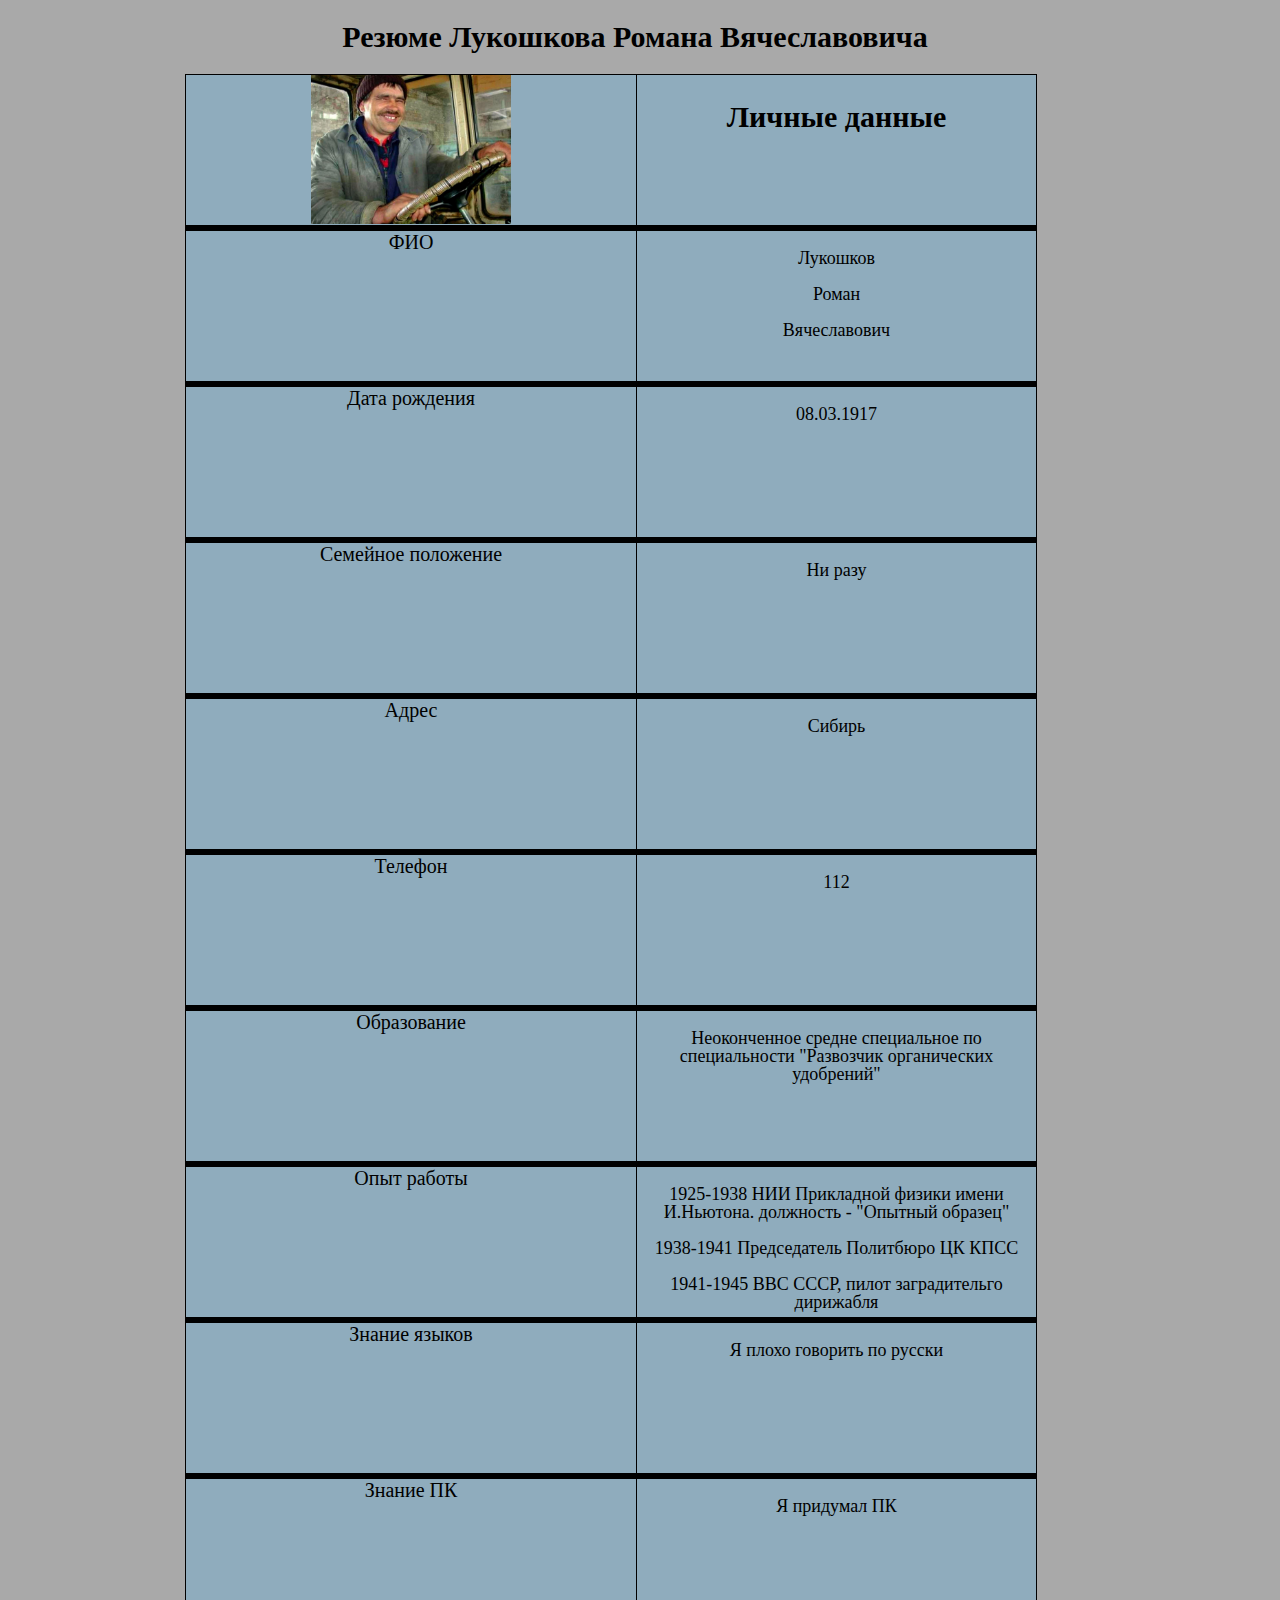
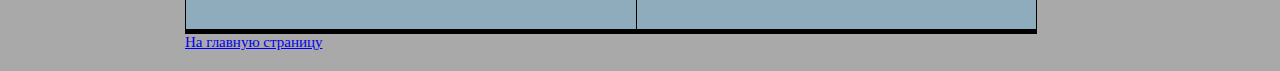
<file: index.html>
<!DOCTYPE html>
<html>
  <head>
    <meta charset="utf-8">
    <title>Резюме</title>
    <link href="styles/style.css" rel="stylesheet" type="text/css">
   </head>
  <body>
      <h1>Резюме Лукошкова Романа Вячеславовича</h1>
    <div class="container">
            <div class="column1"><img src="images/lukoshkov_foto.jpg" alt="фотография Лукошков Роман Вячеславович">
            </div>
            <div class="column2">
                <h2>Личные данные</h2>
            </div>
            <div class="column3">ФИО</div>
            <div class="column4">
                <p>Лукошков</p>
                <p>Роман</p>
                <p>Вячеславович</p>
            </div>
            <div class="column5">Дата рождения</div>
            <div class="column6">
                <p>08.03.1917</p>
                </div>
            <div class="column7">Семейное положение</div>
            <div class="column8">
                <p>Ни разу</p>
            </div>
            <div class="column9">Адрес</div>
            <div class="column10">
                <p>Сибирь</p>
            </div>
            <div class="column11">Телефон</div>
            <div class="column12">
                <p>112</p>
            </div>
            <div class="column13">Образование</div>
            <div class="column14">
                <p>Неоконченное средне специальное по специальности "Развозчик органических удобрений"</p>
            </div>
            <div class="column15">Опыт работы</div>
            <div class="column16"> 
               <p>1925-1938 НИИ Прикладной физики имени И.Ньютона. должность - "Опытный образец"</p>
               <p>1938-1941 Председатель Политбюро ЦК КПСС</p>
               <p>1941-1945 ВВС СССР, пилот заградительго дирижабля</p>
            </div>
            <div class="column17">Знание языков</div>
            <div class="column18">
                <p>Я плохо говорить по русски</p>
            </div>
            <div class="column19">Знание ПК</div>
            <div class="column20">
                <p>Я придумал ПК</p>
            </div>
         </div>  
    <a href="index1.html">На главную страницу</a>
</body>
</html>
</file>
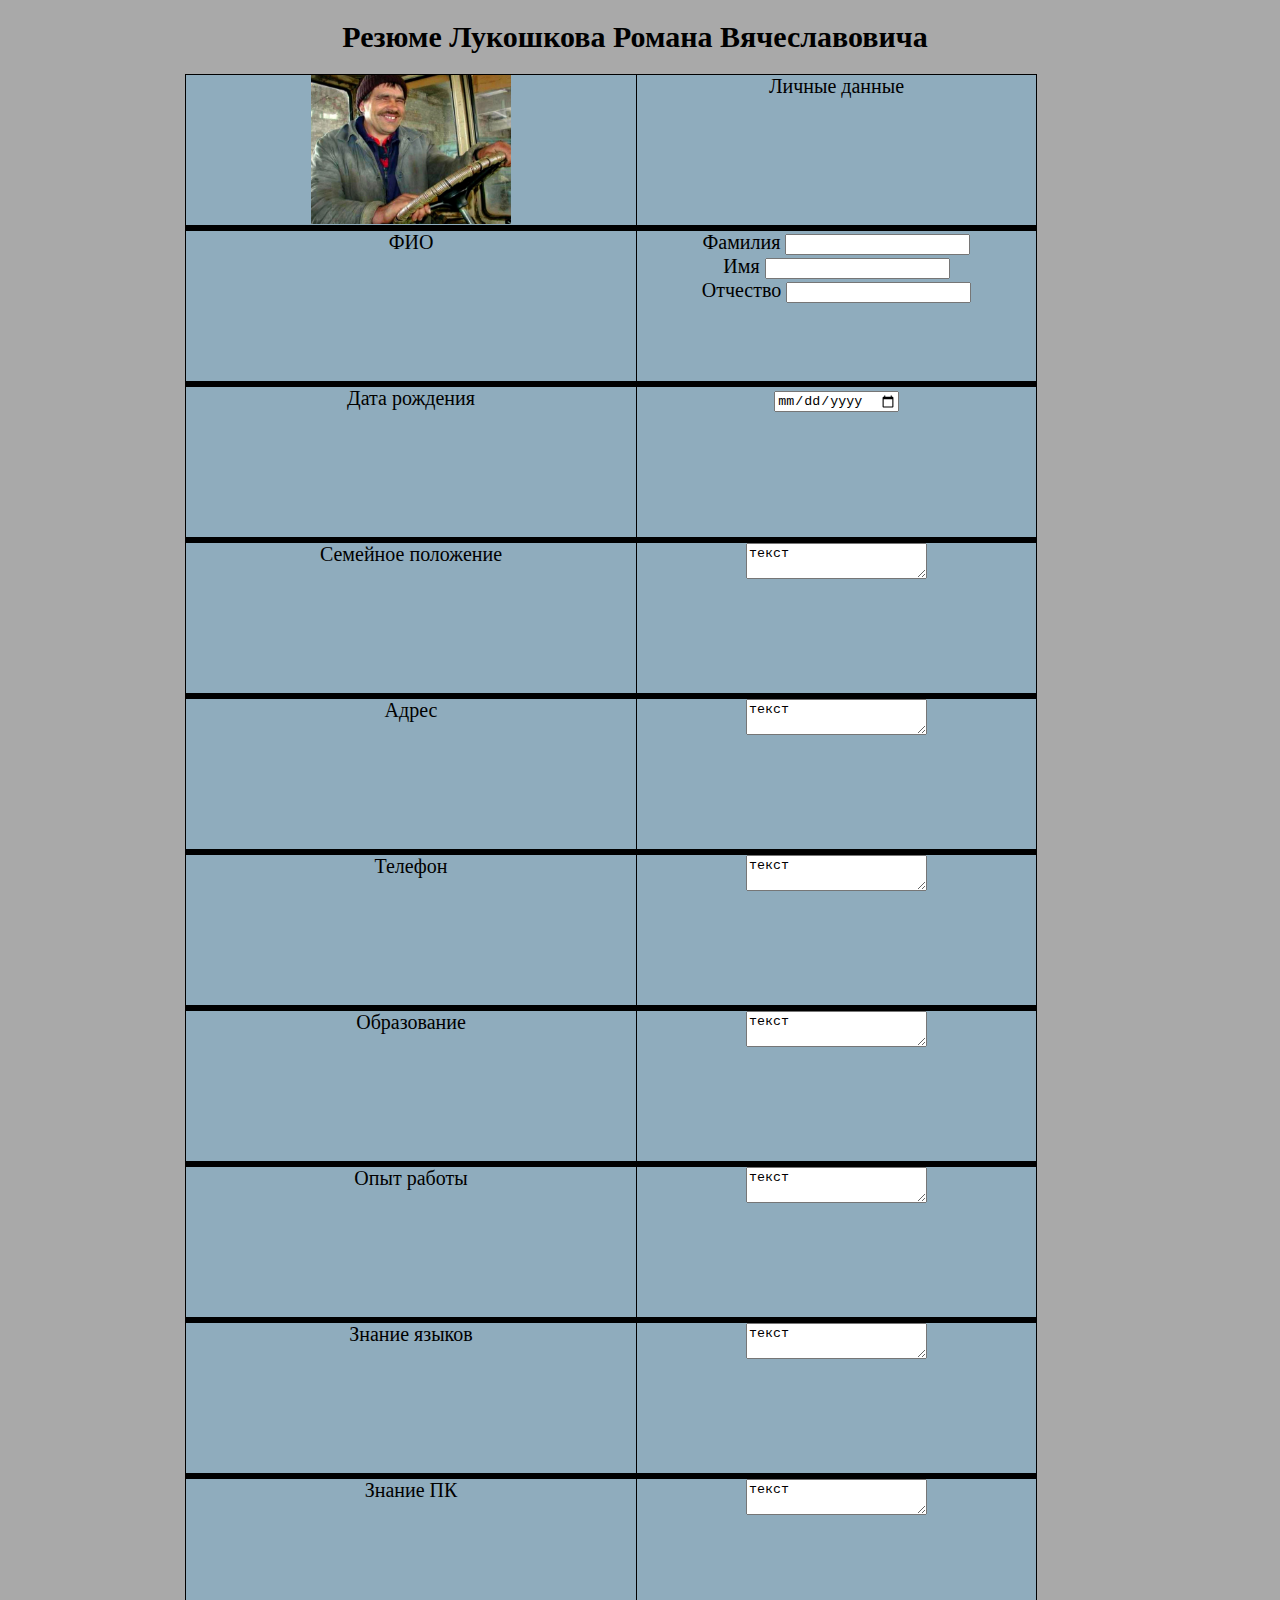
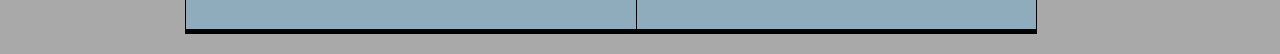
<file: resum.html>
<!DOCTYPE html>
<html>
  <head>
    <meta charset="utf-8">
    <title>Резюме</title>
    <link href="styles/style.css" rel="stylesheet" type="text/css">
   </head>
  <body>
    <h1></h1>
      <div class='fio'>    <h1>Резюме Лукошкова Романа Вячеславовича</h1>
        <div class="container">
            <div class="column1"><img src="images/lukoshkov_foto.jpg" alt="фотография Лукошков Роман Вячеславович">
            </div>
            <div class="column2">Личные данные</div>
            <form>
            <div class="column3">ФИО</div>
            <div class="column4">
                <div class="col1">Фамилия
                <input type="textF" name="textF"></div>
                <div class="col2">Имя
                <input type="textI"></div>
                <div class="col3">Отчество
                <input type="textO"></div>
            </div>
        </form>
            <div class="column5">Дата рождения</div>
            <div class="column6">
                <div class="dt">
                    <input type="date"> </div>
                </div>
            <div class="column7">Семейное положение</div>
            <div class="column8">
                <textarea>текст</textarea>
            </div>
            <div class="column9">Адрес</div>
            <div class="column10">
                <textarea>текст</textarea>
            </div>
            <div class="column11">Телефон</div>
            <div class="column12">
                <textarea>текст</textarea>
            </div>
            <div class="column13">Образование</div>
            <div class="column14">
                <textarea>текст</textarea>
            </div>
            <div class="column15">Опыт работы</div>
            <div class="column16"> 
                <textarea>текст</textarea>
            </div>
            <div class="column17">Знание языков</div>
            <div class="column18">
                <textarea>текст</textarea>
            </div>
            <div class="column19">Знание ПК</div>
            <div class="column20">
                <textarea>текст</textarea>
            </div>
         </div>  
         <script>
         var myHeading = document.querySelector(h1);
         myHeading.textContent = textF
         </script>
</body>
</html>
</file>
<file: styles/style.css>
html {
    background-color: darkgray;
    border-style: none;
    font-size: 15px; /* размер шрифта*/
}
.res {
      text-align: center;
      font-size: 20px;
}
.container {
    text-align: center;
}
.column1, .column3, .column5, .column7, .column9, .column11, .column13, .column15,
.column17, .column19 {
    background-color: rgb(143, 172, 189);
    float: left;
    width: 50%;
    height: 150px;
    font-size: 20px;
         border-top: 1px solid black;
         border-bottom: 5px solid black;
         border-left: 1px solid black; 
         border-right: 1px solid black;   
}
.column2, .column4, .column6, .column8, .column10, .column12, .column14, .column16,
.column18, .column20 {
    margin-left: 400px;
    background-color: rgb(143, 172, 189);
    width: 50%;
    height: 150px;
    font-size: 20px;
         border-top: 1px solid black;
         border-bottom: 5px solid black;
         border-left: 1px solid black; 
         border-right: 1px solid black;
}
h1 {
    text-align: center;
}
p {
    font-size: 18px;
    line-height: 1;
}
img {
    margin: auto;
    width: 200px; /* изменили размер изображения*/
}
body {
    width: 900px;
    padding: 0 30px 20px 20px;
    margin: 0 auto;
}
.homePage {
    width: 900px;
    padding: 0 30px 20px 20px;
    margin: 0 auto;
    background-color: rgb(180, 147, 84);

}
</file>
